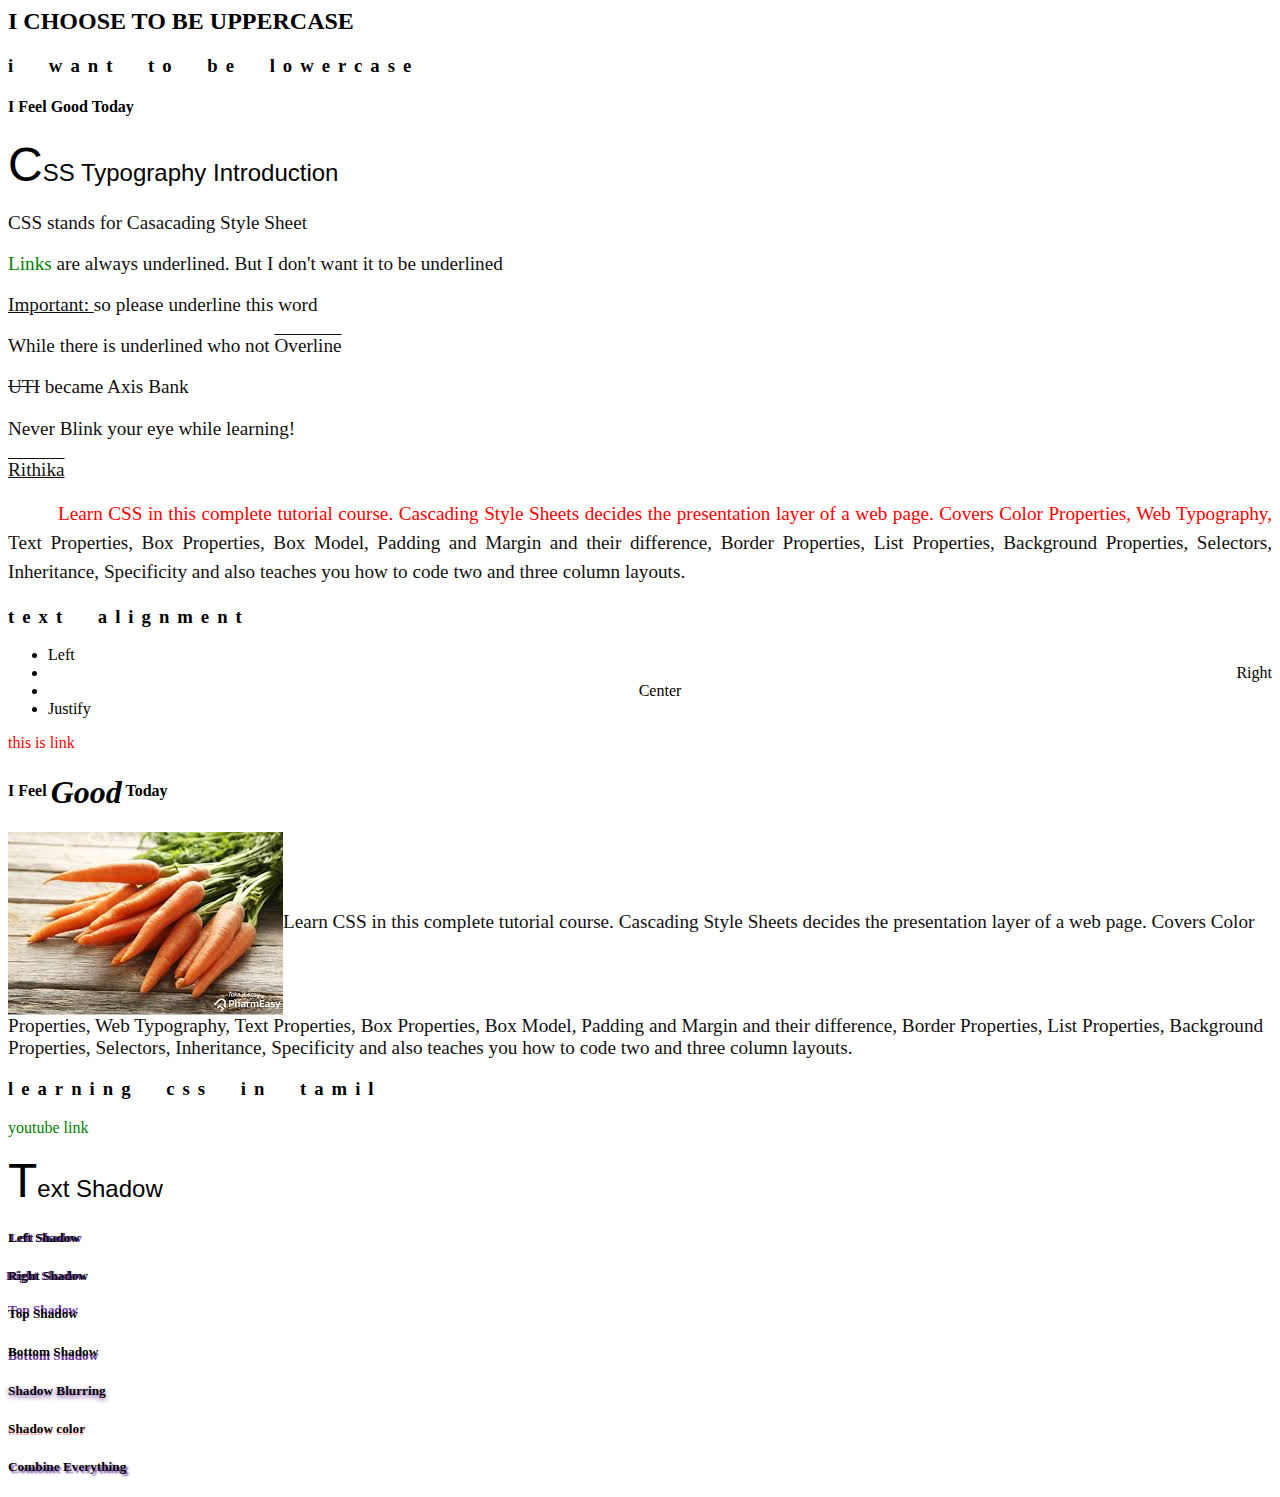
<file: CSS/index.html>
<html>
    <head>
        <title>CSS Introduction</title>
        <link rel="stylesheet" href="styles.css">
    </head>
    <body>
        <h2>i choose to be uppercase</h2>
        <h3>I WANT TO BE LOWERCASE</h3>
        <H4>I feel good today</H4>
        <h1>CSS Typography Introduction</h1>
        <p>CSS stands for Casacading Style Sheet</p>
        <p><a href="#">Links</a> are always underlined. But I don't want it to be underlined</p>
        <p><span id="important">Important: </span> so please underline this word</p>
        <p>While there is underlined who not <span id="overline">Overline</span></p>
        <p><span id="change">UTI</span> became Axis Bank</p>
        <p>Never <span id="blink"> Blink</span> your eye while learning!</p>
        <p id="more">Rithika</p>
        <p id="parah">Learn CSS in this complete tutorial course. Cascading Style Sheets decides the presentation layer of a web page. Covers Color Properties, Web Typography, Text Properties, Box Properties, Box Model, Padding and Margin and their difference, Border Properties, List Properties, Background Properties, Selectors, Inheritance, Specificity and also teaches you how to code two and three column layouts.</p>
        <h3>Text Alignment</h3>

        <ul>
            <li id="left_item">Left</li>
            <li id="right_item">Right</li>
            <li id="center_item">Center</li>
            <li id="justify_item">Justify</li>
        </ul>
        <a href="">this is link</a>
        <H4>I feel <em>good</em> today</H4>
        <p><img src="images/Carrot.jpg">Learn CSS in this complete tutorial course. Cascading Style Sheets decides the presentation layer of a web page. Covers Color Properties, Web Typography, Text Properties, Box Properties, Box Model, Padding and Margin and their difference, Border Properties, List Properties, Background Properties, Selectors, Inheritance, Specificity and also teaches you how to code two and three column layouts.</p>
        <h3> Learning CSS in Tamil</h3>
        <a href="https://www.youtube.com/" >youtube link</a>
        <h1>Text Shadow</h1>
        <h5 id="left_shadow">Left Shadow</h5>
        <h5 id="right_shadow">Right Shadow</h5>
        <h5 id="top_shadow">Top Shadow</h5>
        <h5 id="bottom_shadow">Bottom Shadow</h5>
        <h5 id="shadow_blur">Shadow Blurring</h5>
        <h5 id="shadow_color">Shadow color</h5>
        <h5 id="real_shadow">Combine Everything</h5>
    </body>
</html>
</file>
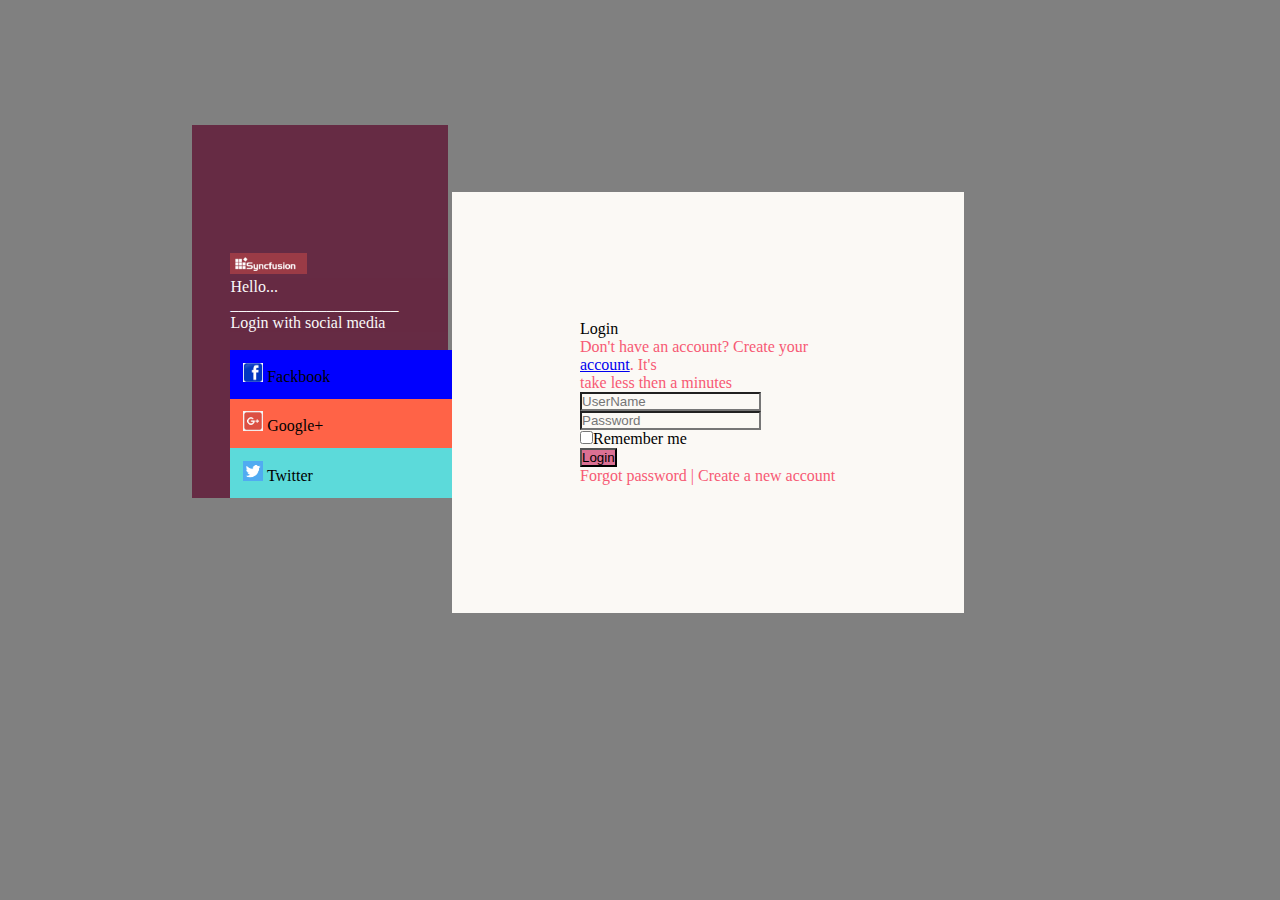
<file: webPageCSS/index.html>
<!DOCTYPE html>
<html>
    <head>
        <title>WebPage</title>
        <link rel="stylesheet" href="styles.css">
    </head>
    <body>
        <div class="all">
            <div class="hello">
                <img src="images/compLogo.png" width="30%" class="text1"  >
                <p class="text1">Hello...</p>
                <p class="text1">_____________________</p>
                <p class="text1">Login with social media</p><br>
                <div class="logo1">
                    <img src="images/fb.png" width="20px">
                    Fackbook
                </div>
                <div class="logo2">
                    <img src="images/google.png" width="20px">
                    Google+
                </div>
                <div class="logo3">
                    <img src="images/twitter.png" width="20px">
                    Twitter
                </div>
            </div>
            <div class="login1">
                <label class="login" for="login">Login</label><br>
                <p class="text">Don't have an account? Create your <a href="#">account</a>. It's<br>
                take less then a minutes<br>
                </p>
                <input type="text" name="username" id="login" placeholder="UserName"><br>
                <input type="password" name="password" id="password" placeholder="Password"><br>
                <input type="checkbox" name="rememberMe" id="rememberMe"><label for="rememberMe" class="login">Remember me</label><br>
                <input type="submit" class="button1"  value="Login">
                <p class="text">Forgot password | Create a new account</p>
                
            </div>
        </div>
        
    </body>
</html>
</file>
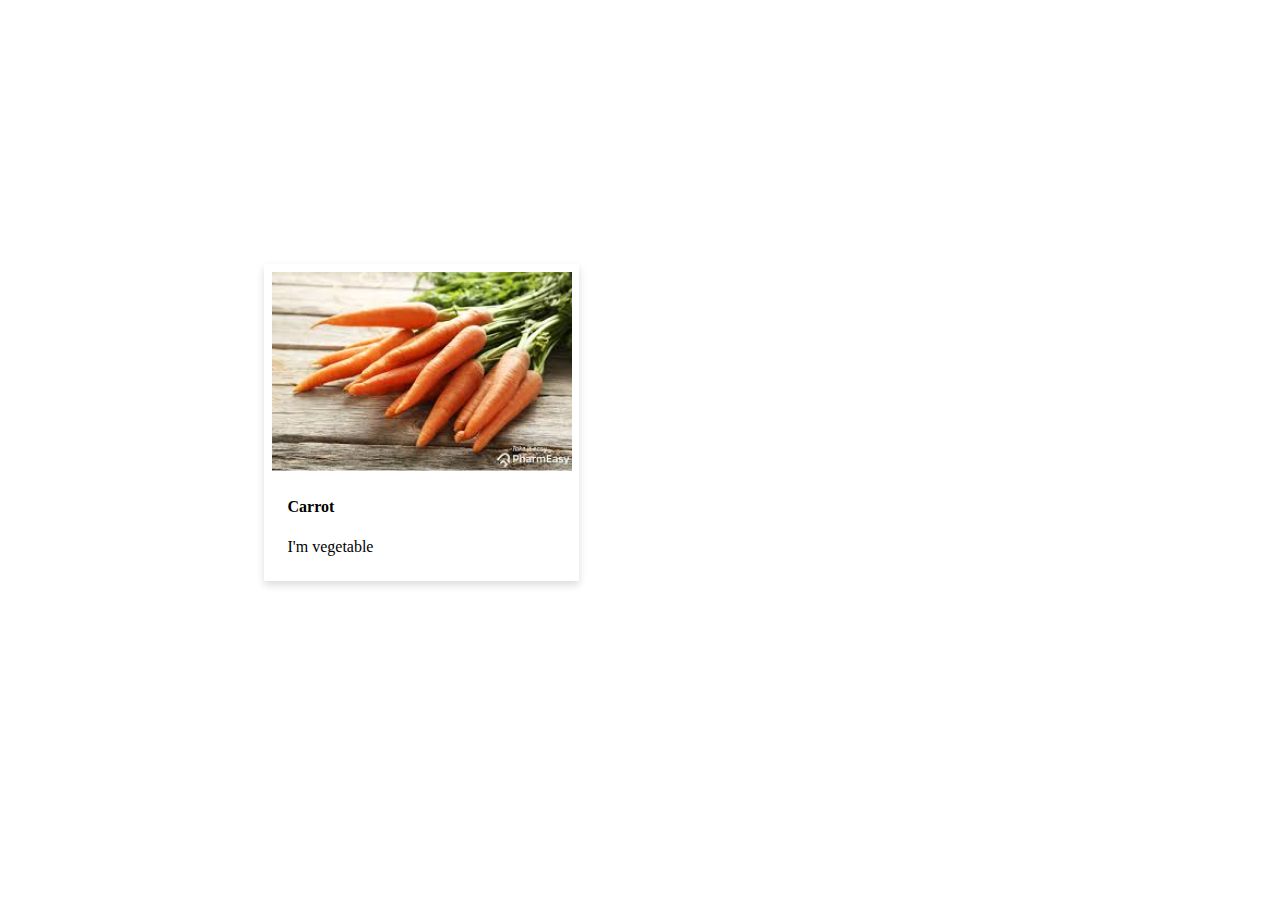
<file: CSS_Assignment/question3/index.html>
<!DOCTYPE html>
<html>
    <head>
        <title>Photo card</title>
        <link rel="stylesheet" href="styles.css">
    </head>
    <body>
        <div class="card">
            <img src="images/Carrot.jpg" alt="Carrot" style="width: 100%;">
            <div class="container">
                <h4><b>Carrot</b></h4>
                <p>I'm vegetable</p>
            </div>
        </div>
    </body>
</html>
</file>
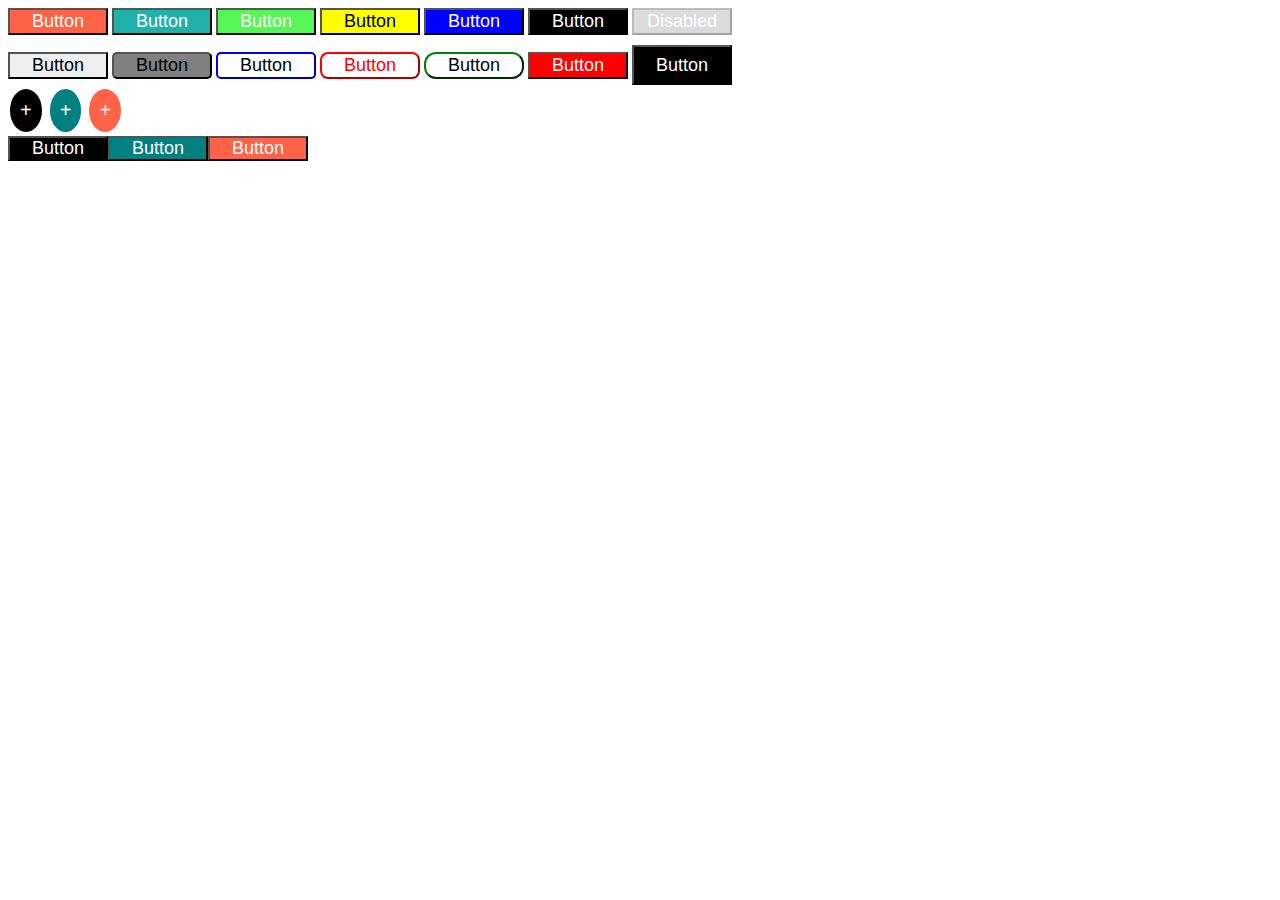
<file: CSS_Assignment/Question4/index.html>
<!DOCTYPE html>
<html>
    <head>
        <title>Buttons</title>
        <link rel="stylesheet" href="style.css">
    </head>
    <body>
        <div class="container">
            <button class="button1">Button</button>
            <button class="button2">Button</button>
            <button class="button3">Button</button>
            <button class="button4">Button</button>
            <button class="button5">Button</button>
            <button class="button6">Button</button>
            <button class="disable" disabled>Disabled</button>
        </div>
        <div class="container1">
            <button class="shape1">Button</button>
            <button class="shape2">Button</button>
            <button class="shape3">Button</button>
            <button class="shape4">Button</button>
            <button class="shape5">Button</button>
            <button class="shape6">Button</button>
            <button class="shape7">Button</button>
        </div>
        <div class="circles">
            <button class="circle1">+</button>
            <button class="circle2">+</button>
            <button class="circle3">+</button>
        </div>
        <div class="buttons">
            <button class="but1">Button</button>
            <button class="but2">Button</button>
            <button class="but3">Button</button>
        </div>
    </body>
</html>
</file>
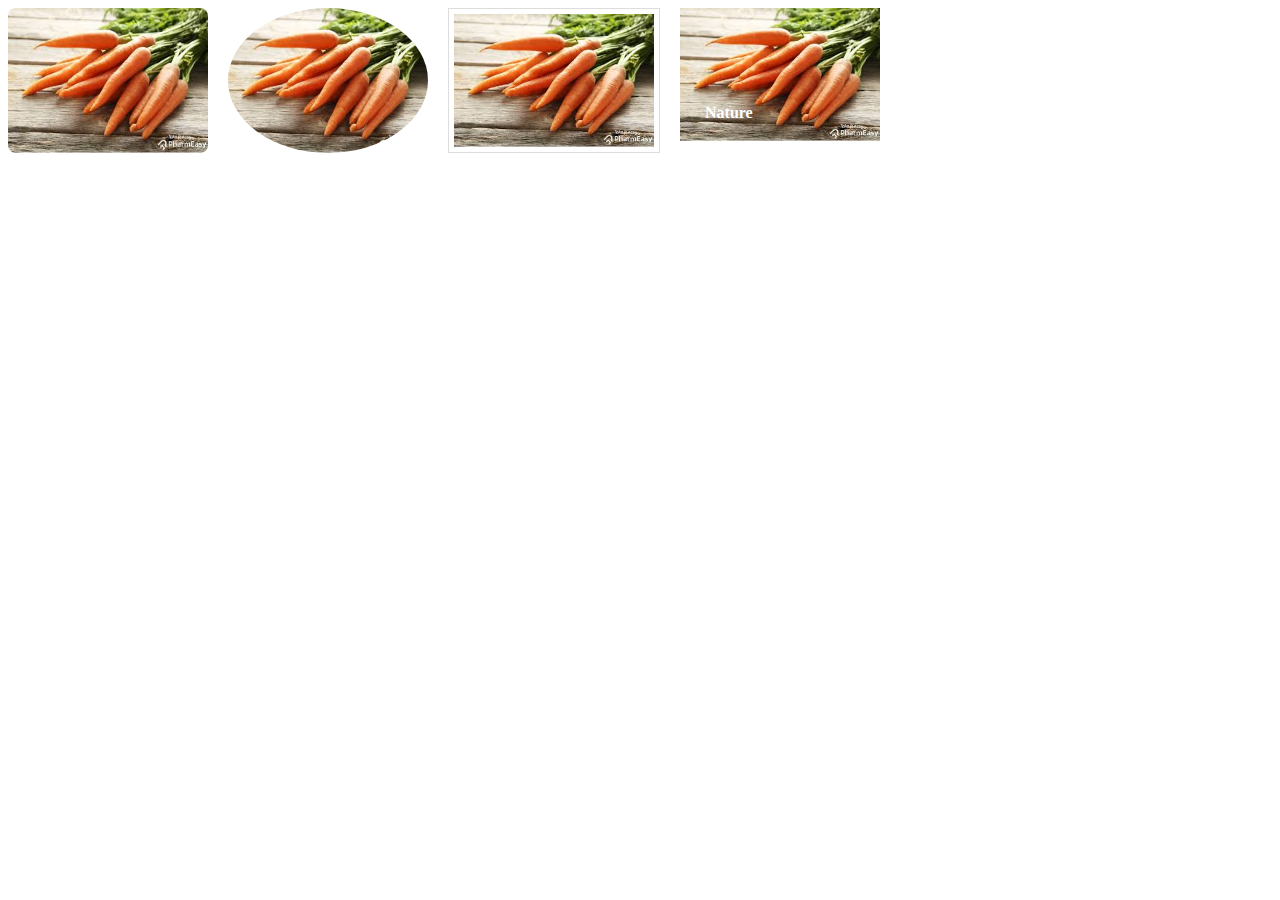
<file: CSS_Assignment/question5/index.html>
<!DOCTYPE html>
<html>
    <head>
        <title>Image View</title>
        <link rel="stylesheet" href="styles.css">
    </head>
    <body>
        <div class="container">
            <img src="images/Carrot.jpg" alt="image1" class="image1">
            <img src="images/Carrot.jpg" alt="image1" class="image2">
            <img src="images/Carrot.jpg" alt="image1" class="image3">
            <div class="container1">
                <img src="images/Carrot.jpg" alt="image1" class="image4" style="width: 100%;">
                <div class="text">
                    <h4>Nature</h4>
                </div>
            </div>
            

        </div>
    </body>
</html>
</file>
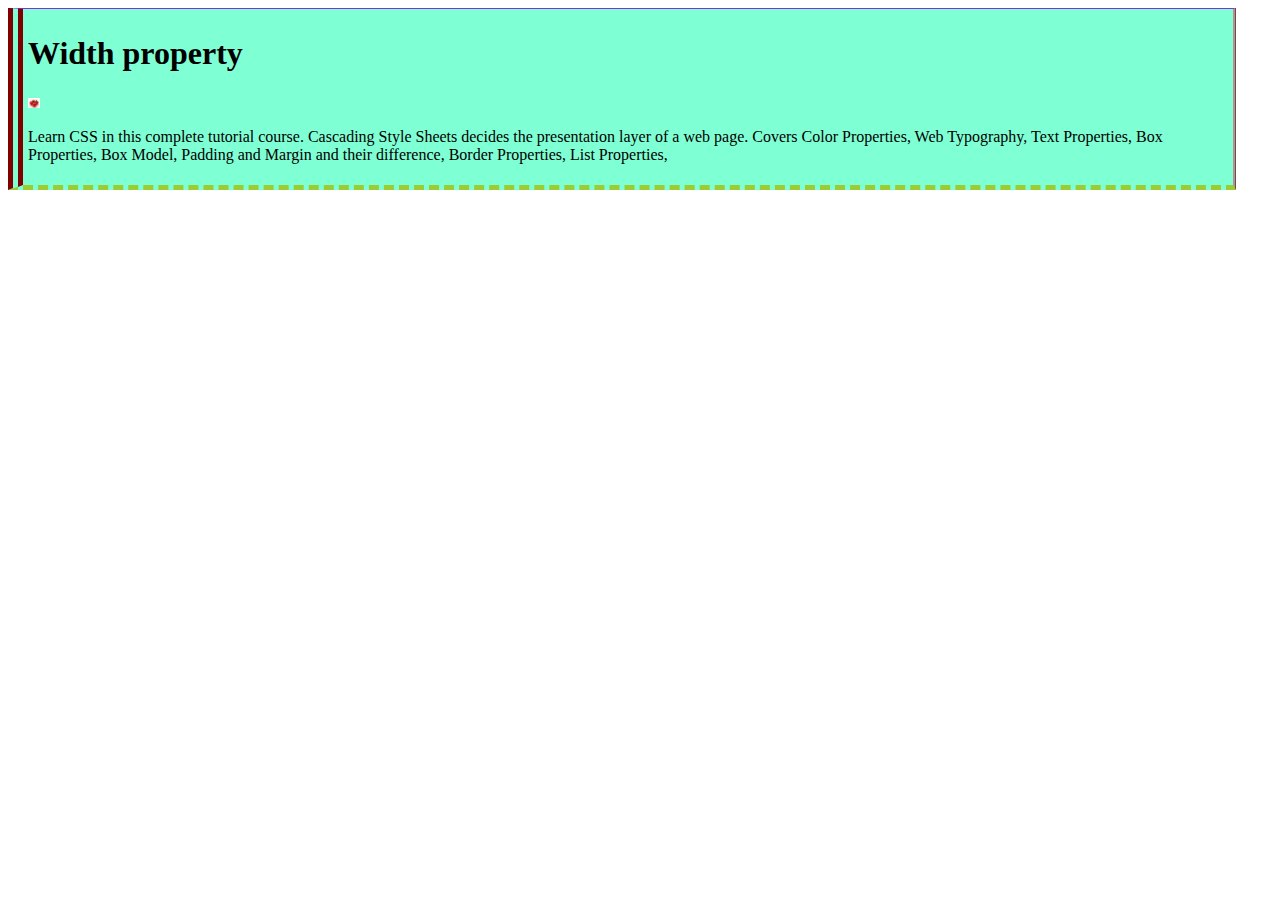
<file: CSS/property.html>
<!DOCTYPE html>
<html>
    <head>
        <title>property</title>
        <link rel="stylesheet" href="styles1.css">
    </head>
    <body>
        <div class="wrapper">
            <h1>Width property</h1>
            <img src="images/tomatos.jpg" width="12">
            <p>Learn CSS in this complete tutorial course. Cascading Style Sheets decides the presentation layer of a web page. Covers Color Properties, Web Typography, Text Properties, Box Properties, Box Model, Padding and Margin and their difference, Border Properties, List Properties,</p>

        </div>
    </body>
</html>
</file>
<file: CSS/styles.css>
h1{
    font-family: 'Gill Sans', 'Gill Sans MT', Calibri, 'Trebuchet MS', sans-serif;
    font-size: 1.5em;
    font-weight:normal ;
}
p{
    color:rgb(17, 16, 16);
    font-size: 1.2em;
}

h2{
    text-transform: uppercase;
}
h3{
    text-transform: lowercase;
}
h4{
    text-transform: capitalize;
}
a{
    text-decoration: none;
}
#important{
    text-decoration: underline;
}
#overline{
    text-decoration: overline ;
}
#change{
    text-decoration: line-through;
}
#blink{
    text-decoration:blink ;
}
#more{
    text-decoration: underline overline;
}
#parah{
    text-indent: 50px;
    line-height: 1.5;
    text-align: justify;
}
#parah::first-line{
    color: red;
}
#left_item{
    text-align: left;
}
#right_item{
    text-align: right;
}
#center_item{
    text-align: center;
}
#justify_item{
    text-align: justify;
}
img{
    vertical-align: middle;
}
em{
    font-size: 2em;
    vertical-align: middle;
}
h3{
    letter-spacing: 8px;
    word-spacing: 15px;
}
h1::first-letter{
    font-size: 2em;
}
a:link{
    color: green;
}
a:visited{
    color: red;
}
a:hover{
    color: aqua;
}
a:active{
    color:blueviolet;
}
a:focus{
    color: chartreuse;
}
#left_shadow{
    text-shadow: 2px 0 0 rebeccapurple;
}
#right_shadow{
    text-shadow: -2px 0 0 rebeccapurple;
}
#top_shadow{
    text-shadow: 0 -4px 0 rebeccapurple;
}
#bottom_shadow{
    text-shadow: 0 4px 0 rebeccapurple;
}
#shadow_blur{
    text-shadow:0 2px 5px rebeccapurple ;
}
#shadow_color{
    text-shadow: 0 2px 0 rgb(247, 173, 173);
}
#real_shadow{
    text-shadow: 2px 2px 2px rebeccapurple;
}
</file>
<file: webPageCSS/styles.css>
*{
    margin: 0px;
    padding: 0px;
    background-color: gray;
}
.hello, .login1{
    display:inline-block;
    margin-top: 15%;
}
.button1{
    background-color: palevioletred;
}

.text{
    color: rgb(247, 90, 116);
}
.login, .text,a,#login,#password{
    background-color: rgb(251, 249, 245);
}

.login1{
    width: 20%;
    height: 300%;
    padding: 10%;
    background-color: rgb(251, 249, 245);
    
}
.hello{
    width: 20%;
    height: 300%;
    background-color: rgba(102, 42, 68, 0.992);
    color: black;
    font-size: medium;
    padding-top: 10%;
    margin-left: 15%;
    margin-top: 5%;
}
.text1{
    background-color:rgba(102, 42, 68, 0.992);
    color: rgb(249, 248, 248);
    margin-left: 15%;
    
}
.logo1{
    width: 150%;
    height: 20%;
    background-color: blue;
    padding: 5%;
    
}
.logo2{
    width: 150%;
    height: 20%;
    background-color:tomato;
    padding: 5%;
}
.logo3{
    width: 150%;
    height: 20%;
    background-color: rgb(92, 218, 218);
    padding: 5%;
}
.logo1, .logo2, .logo3{
    margin-left: 15%;
}
</file>
<file: CSS_Assignment/question3/styles.css>
body{
    padding: 20%;
}
.card{
    box-shadow: 0 4px 8px 0 gainsboro;
    transition: 0.3s;
    width: 300px;
    padding: 1%;
}

.card:hover{
    box-shadow: 0 18px 26px 0 rgb(151, 150, 150);
}

.container{
    padding: 2px 16px;
}
</file>
<file: CSS_Assignment/Question4/style.css>
.button1,.button2,.button3,.button4,.button5,.button6,.disable{
    width: 100px;
    height: auto;
    border-radius: 0;
    font-size: large;
    margin-bottom: 10px;
}

.button1{
    background-color: tomato;
    color: white;
}
.button1:hover, .button2:hover, .button3:hover, .button4:hover, .button5:hover, .button6:hover{
    cursor:pointer;
    background-color: gainsboro;
}

.button2{
    background-color: lightseagreen;
    color: white;
}
.button3{
    background-color: rgb(87, 246, 87);
    color: white;
}
.button4{
    background-color: yellow;
    color: black;
}
.button5{
    background-color: blue;
    color: white;
}
.button6{
    background-color: black;
    color: white;
}
.disable{
    background-color: gainsboro;
    color: white;
}
.disable:hover{
    cursor: not-allowed;
    background-color: rgb(245, 248, 247);
}
.shape1{
    width: 100px;
    height: auto;
    border-radius: 0;
    font-size: large;
}
.shape2{
    width: 100px;
    height: auto;
    border-radius: 5px;
    font-size: large;
    background-color: gray;
    color: black;
}
.shape3{
    width: 100px;
    height: auto;
    border-radius: 5px;
    font-size: large;
    border-color: blue;
    background-color: white;
    color: black;
}
.shape4{
    width: 100px;
    height: auto;
    border-radius: 8px;
    font-size: large;
    border-color: red;
    background-color: white;
    color:red;
}
.shape5{
    width: 100px;
    height: auto;
    border-radius: 12px;
    font-size: large;
    border-color:green;
    background-color: white;
    color: black;
}
.shape6
{
    width: 100px;
    height: auto;
    border-radius: 0;
    font-size: large;
    font-style: bold;
    background-color:red;
    color: white;
    text-shadow: 20px;
}
.shape7{
    width: 100px;
    height: 40px;
    border-radius: 0;
    font-size: large;
    background-color: black;
    color:white;
}

.circle1{
    background-color: black;
    color: white;
    border: 0;
    padding: 10px;
    font-size: 20px;
    margin: 4px 2px;
    border-radius: 50%;
}
.circle2{
    background-color: teal;
    color: white;
    border: 0;
    padding: 10px;
    font-size: 20px;
    margin: 4px 2px;
    border-radius: 50%;
}
.circle3{
    background-color:tomato;
    color: white;
    border: 0;
    padding: 10px;
    font-size: 20px;
    margin: 4px 2px;
    border-radius: 50%;
}
.circle1:hover, .circle2:hover, .circle3:hover{
    cursor: pointer;
    background-color: gainsboro;
}
.buttons{
    margin: 0;
    padding: 0;
    display: flex;
    
}
.but1{
    margin: 0;
    padding: 0;
    width: 100px;
    height:auto;
    background-color: black;
    color: white;
    font-size: large;
}
.but2{
    margin: 0;
    padding: 0;
    width: 100px;
    height:auto;
    background-color: teal;
    color: white;
    font-size: large;
}
.but3{
    margin: 0;
    padding: 0;
    width: 100px;
    height:auto;
    background-color: tomato;
    color: white;
    font-size: large;
}
.but1:hover, .but2:hover, .but3:hover{
    cursor: pointer;
    background-color: gainsboro;
}
</file>
<file: CSS_Assignment/question5/styles.css>
body{
    display: flex;
}
.container{
    display: flex;
}
.image1{
    border-radius: 8px;
    width: 200px;
}
.image2{
    border-radius: 50%;
    width: 200px;
    margin-left: 20px;
}
.image3{
    border: 1px solid #ddd;
    border-radius: 0;
    padding: 5px;
    width: 200px;
    margin-left: 20px;
}
.container1{
    position: relative;
    width: 200px;
    margin-left: 20px;
}
.text{
    position: absolute;
    
    color: white;
    bottom: 10px;
    left: 5px;
    padding-left: 20px;
    padding-right: 20px;
}
</file>
<file: CSS/styles1.css>
.wrapper{
    width: 95%;
    min-width: 450px;
    max-width: 1200px;
    background-color: aquamarine;
    border:2px solid red;
    border-width: thin medium thick 15px;
    border-style: solid ridge dashed double;
    border-color: blueviolet rosybrown yellowgreen maroon;
    padding :5px;
}
</file>
